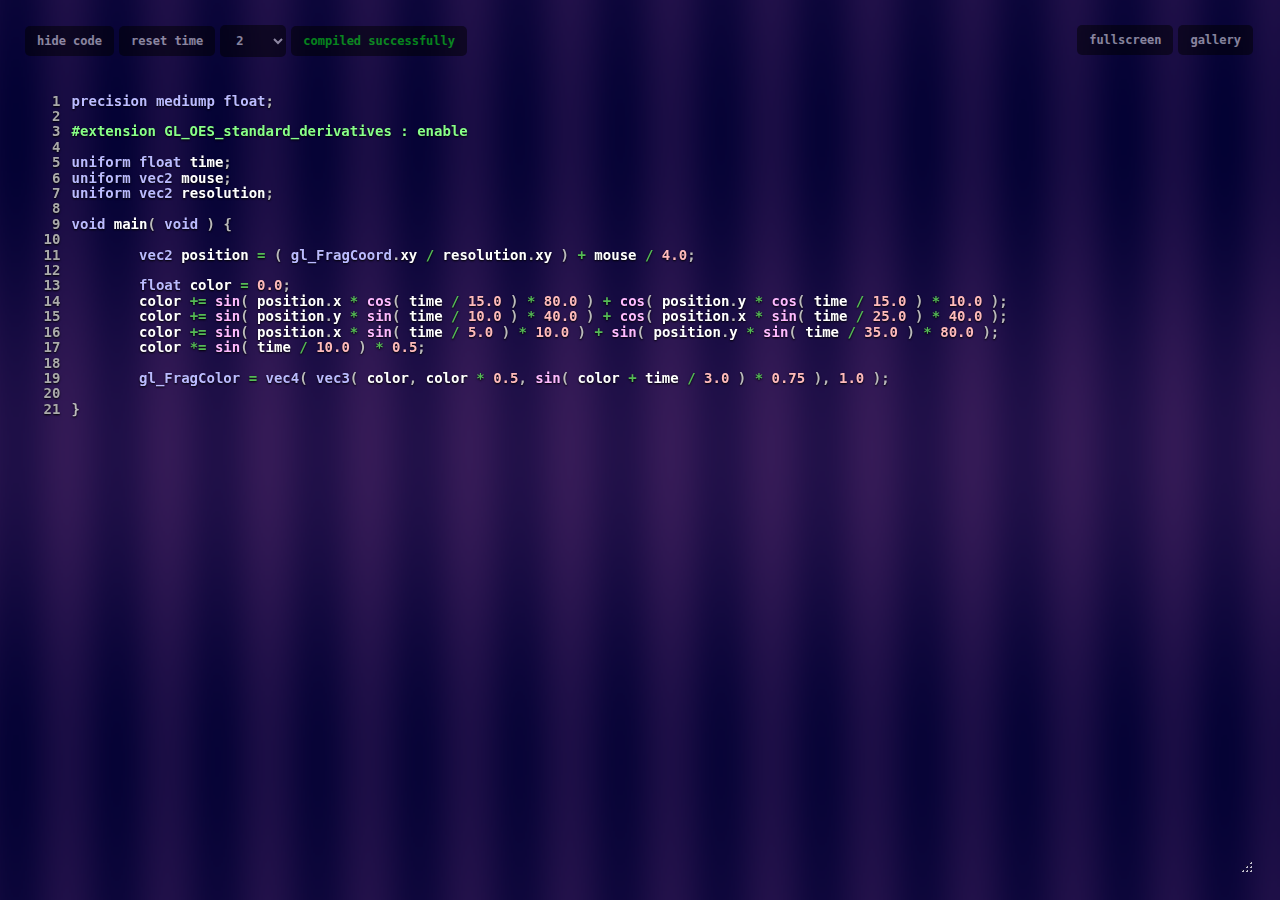
<file: static/index.html>
<!DOCTYPE html>
<html lang="en">
  <head>
    <title>GLSL Sandbox</title>
    <meta charset="utf-8" />
    <meta http-equiv="X-UA-Compatible" content="IE=Edge,chrome=1" />
    <style>
      body {
        background-color: #000000;
        margin: 0;
        padding: 0;
        overflow: hidden;
      }

      button,
      select,
      a,
      a:visited {
        padding: 8px 12px 8px 12px;

        border: none;
        border-radius: 5px;
        margin-right: 5px;

        color: #ffffff;
        background-color: #000000;
        opacity: 0.5;

        font-family: Monospace;
        font-size: 12px;
        font-weight: bold;

        cursor: pointer;
        text-decoration: none;
      }

      button:hover,
      select:hover,
      a:hover {
        opacity: 1;
        box-shadow: 0 0 4px #fff;
      }

      option {
        color: #ffffff;
        background-color: #000000;
      }
    </style>
  </head>
  <body>
    <link rel="stylesheet" href="css/codemirror.css" />
    <link rel="stylesheet" href="css/default.css" />

    <script src="js/lzma.js"></script>
    <script src="js/jquery.js"></script>
    <script src="js/helpers.js"></script>
    <script src="js/codemirror.js"></script>
    <script src="js/glsl.js"></script>

    <script id="example" type="x-shader/x-fragment">
      #extension GL_OES_standard_derivatives : enable

      precision mediump float;

      uniform float time;
      uniform vec2 mouse;
      uniform vec2 resolution;

      void main( void ) {

      	vec2 position = ( gl_FragCoord.xy / resolution.xy ) + mouse / 4.0;

      	float color = 0.0;
      	color += sin( position.x * cos( time / 15.0 ) * 80.0 ) + cos( position.y * cos( time / 15.0 ) * 10.0 );
      	color += sin( position.y * sin( time / 10.0 ) * 40.0 ) + cos( position.x * sin( time / 25.0 ) * 40.0 );
      	color += sin( position.x * sin( time / 5.0 ) * 10.0 ) + sin( position.y * sin( time / 35.0 ) * 80.0 );
      	color *= sin( time / 10.0 ) * 0.5;

      	gl_FragColor = vec4( vec3( color, color * 0.5, sin( color + time / 3.0 ) * 0.75 ), 1.0 );

      }
    </script>

    <script id="fragmentShader" type="x-shader/x-fragment">

      precision mediump float;

      uniform vec2 resolution;
      uniform sampler2D texture;

      void main() {

      	vec2 uv = gl_FragCoord.xy / resolution.xy;
      	gl_FragColor = texture2D( texture, uv );

      }
    </script>

    <script id="vertexShader" type="x-shader/x-vertex">

      attribute vec3 position;

      void main() {

      	gl_Position = vec4( position, 1.0 );

      }
    </script>

    <script id="surfaceVertexShader" type="x-shader/x-vertex">

      attribute vec3 position;
      attribute vec2 surfacePosAttrib;
      varying vec2 surfacePosition;

      void main() {

      	surfacePosition = surfacePosAttrib;
      	gl_Position = vec4( position, 1.0 );

      }
    </script>

    <script>
      initialize_helper();

      var compressor = initialize_compressor();

      if (!window.requestAnimationFrame) {
        window.requestAnimationFrame = (function () {
          return (
            window.webkitRequestAnimationFrame ||
            window.mozRequestAnimationFrame ||
            window.oRequestAnimationFrame ||
            window.msRequestAnimationFrame ||
            function (callback, element) {
              window.setTimeout(callback, 1000 / 60);
            }
          );
        })();
      }

      // Get older browsers safely through init code, so users can read the
      // message about how to download newer browsers.
      if (!Date.now) {
        Date.now = function () {
          return +new Date();
        };
      }

      // Greetings to Iq/RGBA! ;)

      var quality = 2,
        quality_levels = [0.5, 1, 2, 4, 8];
      var toolbar,
        compileButton,
        fullscreenButton,
        compileTimer,
        errorLines = [];
      var code,
        canvas,
        gl,
        buffer,
        currentProgram,
        vertexPosition,
        screenVertexPosition,
        panButton,
        parameters = {
          startTime: Date.now(),
          time: 0,
          mouseX: 0.5,
          mouseY: 0.5,
          screenWidth: 0,
          screenHeight: 0,
        },
        surface = {
          centerX: 0,
          centerY: 0,
          width: 1,
          height: 1,
          isPanning: false,
          isZooming: false,
          lastX: 0,
          lastY: 0,
        },
        frontTarget,
        backTarget,
        screenProgram,
        getWebGL,
        resizer = {},
        compileOnChangeCode = true;

      init();
      if (gl) {
        animate();
      }

      function init() {
        if (!document.addEventListener) {
          document.location = "http://get.webgl.org/";
          return;
        }

        canvas = document.createElement("canvas");
        canvas.style.display = "block";
        document.body.appendChild(canvas);

        //

        //

        toolbar = document.createElement("div");
        toolbar.style.position = "absolute";
        toolbar.style.top = "25px";
        toolbar.style.left = "25px";
        document.body.appendChild(toolbar);

        var rightside = document.createElement("div");
        rightside.style.cssFloat = "right";
        toolbar.appendChild(rightside);

        panButton = document.createElement("button");
        panButton.textContent = "pan/zoom";
        panButton.style.cursor = "move";
        panButton.style.display = "none";
        panButton.title =
          "Pan: left-drag, Zoom: right-drag. Use 'hide code' for a large pan/zoom area.";
        rightside.appendChild(panButton);

        fullscreenButton = document.createElement("button");
        fullscreenButton.textContent = "fullscreen";
        fullscreenButton.title = "Press F11 to enter or leave fullscreen mode";
        fullscreenButton.addEventListener(
          "click",
          function (event) {
            if (document.body.requestFullScreen) {
              document.body.requestFullScreen();
            } else if (document.body.mozRequestFullScreen) {
              document.body.mozRequestFullScreen();
            } else if (document.body.webkitRequestFullScreen) {
              document.body.webkitRequestFullScreen(
                Element.ALLOW_KEYBOARD_INPUT
              );
            }
          },
          false
        );

        rightside.appendChild(fullscreenButton);

        var button = document.createElement("a");
        button.textContent = "gallery";
        button.href = "/";
        rightside.appendChild(button);

        var button = document.createElement("button");
        button.textContent = "hide code";
        button.addEventListener(
          "click",
          function (event) {
            if (isCodeVisible()) {
              button.textContent = "show code";
              code.getWrapperElement().style.display = "none";
              compileButton.style.visibility = "hidden";
              set_save_button("hidden");
              set_parent_button("hidden");
              stopHideUI();
            } else {
              button.textContent = "hide code";
              code.getWrapperElement().style.display = "";
              compileButton.style.visibility = "visible";
              set_save_button("visible");
              set_parent_button("visible");
            }
          },
          false
        );
        toolbar.appendChild(button);

        var resetButton = document.createElement("button");
        resetButton.textContent = "reset time";
        resetButton.addEventListener(
          "click",
          function (event) {
            parameters.startTime = Date.now();
          },
          false
        );
        toolbar.appendChild(resetButton);

        var select = document.createElement("select");

        for (var i = 0; i < quality_levels.length; i++) {
          var option = document.createElement("option");
          option.textContent = quality_levels[i];
          if (quality_levels[i] == quality) option.selected = true;
          select.appendChild(option);
        }

        select.addEventListener(
          "change",
          function (event) {
            quality = quality_levels[event.target.selectedIndex];
            onWindowResize();
          },
          false
        );

        toolbar.appendChild(select);

        compileButton = document.createElement("button");
        compileButton.textContent = "compile";
        compileButton.addEventListener(
          "click",
          function (event) {
            compile();
          },
          false
        );
        toolbar.appendChild(compileButton);

        // from helper.js
        add_server_buttons();

        // Initialise WebGL

        try {
          gl = canvas.getContext("experimental-webgl", {
            preserveDrawingBuffer: true,
          });
        } catch (error) {}

        if (!gl) {
          alert("WebGL not supported, but code will be shown.");
        } else {
          // enable dFdx, dFdy, fwidth
          gl.getExtension("OES_standard_derivatives");

          // Create vertex buffer (2 triangles)

          buffer = gl.createBuffer();
          gl.bindBuffer(gl.ARRAY_BUFFER, buffer);
          gl.bufferData(
            gl.ARRAY_BUFFER,
            new Float32Array([
              -1.0, -1.0, 1.0, -1.0, -1.0, 1.0, 1.0, -1.0, 1.0, 1.0, -1.0, 1.0,
            ]),
            gl.STATIC_DRAW
          );

          // Create surface buffer (coordinates at screen corners)

          surface.buffer = gl.createBuffer();
        }

        // initialize code editor
        code = CodeMirror(document.body, {
          lineNumbers: true,
          matchBrackets: true,
          indentWithTabs: true,
          tabSize: 8,
          indentUnit: 8,
          mode: "text/x-glsl",
          onChange: function () {
            if (compileOnChangeCode) {
              clearTimeout(compileTimer);
              compileTimer = setTimeout(compile, 500);
            }
          },
        });
        code.getWrapperElement().style.display = "";

        resizer.offsetMouseX = 0;
        resizer.offsetMouseY = 0;
        resizer.isResizing = false;
        resizer.currentWidth = 100;
        resizer.currentHeight = 100;
        resizer.minWidth = 100;
        resizer.minHeight = 100;
        resizer.maxWidth = 100;
        resizer.maxHeight = 100;
        resizer.element = document.createElement("div");
        resizer.element.className = "resizer";
        code.getWrapperElement().appendChild(resizer.element);

        resizer.element.addEventListener(
          "mousedown",
          function (event) {
            if (event.button !== 2) {
              resizer.offsetMouseX = event.clientX - resizer.currentWidth;
              resizer.offsetMouseY = event.clientY - resizer.currentHeight;
              resizer.isResizing = true;
              event.preventDefault();
            }
          },
          false
        );

        if (gl) {
          var surfaceMouseDown = function (event) {
            if (event.shiftKey) {
              resetSurface();
            }

            if (event.button === 0) {
              surface.isPanning = true;
              document.body.style.cursor = "move";
            } else {
              surface.isZooming = true;
              document.body.style.cursor = "se-resize";
              panButton.style.cursor = "se-resize";
            }

            surface.lastX = event.clientX;
            surface.lastY = event.clientY;
            event.preventDefault();
          };

          var noContextMenu = function (event) {
            event.preventDefault();
          };

          canvas.addEventListener("mousedown", surfaceMouseDown, false);
          panButton.addEventListener("mousedown", surfaceMouseDown, false);

          canvas.addEventListener("contextmenu", noContextMenu, false);
          panButton.addEventListener("contextmenu", noContextMenu, false);
        }

        var clientXLast, clientYLast;

        document.addEventListener(
          "mousemove",
          function (event) {
            var clientX = event.clientX;
            var clientY = event.clientY;

            if (clientXLast == clientX && clientYLast == clientY) return;

            clientXLast = clientX;
            clientYLast = clientY;

            stopHideUI();

            var codeElement, dx, dy;

            parameters.mouseX = clientX / window.innerWidth;
            parameters.mouseY = 1 - clientY / window.innerHeight;

            if (resizer.isResizing) {
              resizer.currentWidth = Math.max(
                Math.min(clientX - resizer.offsetMouseX, resizer.maxWidth),
                resizer.minWidth
              );
              resizer.currentHeight = Math.max(
                Math.min(clientY - resizer.offsetMouseY, resizer.maxHeight),
                resizer.minWidth
              );
              codeElement = code.getWrapperElement();
              codeElement.style.width = resizer.currentWidth + "px";
              codeElement.style.height = resizer.currentHeight + "px";
              code.refresh();
              event.preventDefault();
            } else if (surface.isPanning) {
              dx = clientX - surface.lastX;
              dy = clientY - surface.lastY;
              surface.centerX -= (dx * surface.width) / window.innerWidth;
              surface.centerY += (dy * surface.height) / window.innerHeight;
              surface.lastX = clientX;
              surface.lastY = clientY;
              computeSurfaceCorners();
              event.preventDefault();
            } else if (surface.isZooming) {
              dx = clientX - surface.lastX;
              dy = clientY - surface.lastY;
              surface.height *= Math.pow(0.997, dx + dy);
              surface.lastX = clientX;
              surface.lastY = clientY;
              computeSurfaceCorners();
              event.preventDefault();
            }
          },
          false
        );

        function settleDown(event) {
          resizer.isResizing = surface.isPanning = surface.isZooming = false;
          document.body.style.cursor = "default";
          panButton.style.cursor = "move";
        }

        function mouseLeave(event) {
          settleDown(event);

          if (!isCodeVisible()) startHideUITimer();
        }

        document.addEventListener("mouseup", settleDown, false);
        document.addEventListener("mouseleave", mouseLeave, false);

        onWindowResize();
        window.addEventListener("resize", onWindowResize, false);
        load_url_code();

        compileScreenProgram();
      }

      function isCodeVisible() {
        return code && code.getWrapperElement().style.display !== "none";
      }

      var hideUITimer;
      var isUIHidden = false;

      function startHideUITimer() {
        stopHideUITimer();
        if (!isUIHidden && !isCodeVisible())
          hideUITimer = window.setTimeout(onHideUITimer, 1000 * 5);

        function onHideUITimer() {
          stopHideUITimer();
          if (!isUIHidden && !isCodeVisible()) {
            isUIHidden = true;
            toolbar.style.display = "none";
            document.body.style.cursor = "none";
          }
        }

        function stopHideUITimer() {
          if (hideUITimer) {
            window.clearTimeout(hideUITimer);
            hideUITimer = 0;
          }
        }
      }

      function stopHideUI() {
        if (isUIHidden) {
          isUIHidden = false;
          toolbar.style.display = "";
          document.body.style.cursor = "";
        }
        startHideUITimer();
      }

      function computeSurfaceCorners() {
        if (gl) {
          surface.width =
            (surface.height * parameters.screenWidth) / parameters.screenHeight;

          var halfWidth = surface.width * 0.5,
            halfHeight = surface.height * 0.5;

          gl.bindBuffer(gl.ARRAY_BUFFER, surface.buffer);
          gl.bufferData(
            gl.ARRAY_BUFFER,
            new Float32Array([
              surface.centerX - halfWidth,
              surface.centerY - halfHeight,
              surface.centerX + halfWidth,
              surface.centerY - halfHeight,
              surface.centerX - halfWidth,
              surface.centerY + halfHeight,
              surface.centerX + halfWidth,
              surface.centerY - halfHeight,
              surface.centerX + halfWidth,
              surface.centerY + halfHeight,
              surface.centerX - halfWidth,
              surface.centerY + halfHeight,
            ]),
            gl.STATIC_DRAW
          );
        }
      }

      function resetSurface() {
        surface.centerX = surface.centerY = 0;
        surface.height = 1;
        computeSurfaceCorners();
      }

      function compile() {
        if (!gl) {
          if (!getWebGL) {
            getWebGL = true;
            compileButton.addEventListener(
              "click",
              function (event) {
                document.location = "http://get.webgl.org/";
              },
              false
            );
            compileButton.title = "http://get.webgl.org/";
            compileButton.style.color = "#ff0000";
            compileButton.textContent = "WebGL not supported!";
            set_save_button("hidden");
          }
          return;
        }

        var program = gl.createProgram();
        var fragment = code.getValue();
        var vertex = document.getElementById("surfaceVertexShader").textContent;

        var vs = createShader(vertex, gl.VERTEX_SHADER);
        var fs = createShader(fragment, gl.FRAGMENT_SHADER);

        if (vs == null || fs == null) return null;

        gl.attachShader(program, vs);
        gl.attachShader(program, fs);

        gl.deleteShader(vs);
        gl.deleteShader(fs);

        gl.linkProgram(program);

        if (!gl.getProgramParameter(program, gl.LINK_STATUS)) {
          var error = gl.getProgramInfoLog(program);

          compileButton.title = error;
          console.error(error);

          console.error(
            "VALIDATE_STATUS: " +
              gl.getProgramParameter(program, gl.VALIDATE_STATUS),
            "ERROR: " + gl.getError()
          );
          compileButton.style.color = "#ff0000";
          compileButton.textContent = "compiled with errors";

          set_save_button("hidden");

          return;
        }

        if (currentProgram) {
          gl.deleteProgram(currentProgram);
          setURL(fragment);
        }

        currentProgram = program;

        compileButton.style.color = "#00ff00";
        compileButton.textContent = "compiled successfully";

        set_save_button("visible");

        panButton.style.display =
          fragment.indexOf("varying vec2 surfacePosition;") >= 0
            ? "inline"
            : "none";

        // Cache uniforms

        cacheUniformLocation(program, "time");
        cacheUniformLocation(program, "mouse");
        cacheUniformLocation(program, "resolution");
        cacheUniformLocation(program, "backbuffer");
        cacheUniformLocation(program, "surfaceSize");

        // Load program into GPU

        gl.useProgram(currentProgram);

        // Set up buffers

        surface.positionAttribute = gl.getAttribLocation(
          currentProgram,
          "surfacePosAttrib"
        );
        gl.enableVertexAttribArray(surface.positionAttribute);

        vertexPosition = gl.getAttribLocation(currentProgram, "position");
        gl.enableVertexAttribArray(vertexPosition);
      }

      function compileScreenProgram() {
        if (!gl) {
          return;
        }

        var program = gl.createProgram();
        var fragment = document.getElementById("fragmentShader").textContent;
        var vertex = document.getElementById("vertexShader").textContent;

        var vs = createShader(vertex, gl.VERTEX_SHADER);
        var fs = createShader(fragment, gl.FRAGMENT_SHADER);

        gl.attachShader(program, vs);
        gl.attachShader(program, fs);

        gl.deleteShader(vs);
        gl.deleteShader(fs);

        gl.linkProgram(program);

        if (!gl.getProgramParameter(program, gl.LINK_STATUS)) {
          console.error(
            "VALIDATE_STATUS: " +
              gl.getProgramParameter(program, gl.VALIDATE_STATUS),
            "ERROR: " + gl.getError()
          );

          return;
        }

        screenProgram = program;

        gl.useProgram(screenProgram);

        cacheUniformLocation(program, "resolution");
        cacheUniformLocation(program, "texture");

        screenVertexPosition = gl.getAttribLocation(screenProgram, "position");
        gl.enableVertexAttribArray(screenVertexPosition);
      }

      function cacheUniformLocation(program, label) {
        if (program.uniformsCache === undefined) {
          program.uniformsCache = {};
        }

        program.uniformsCache[label] = gl.getUniformLocation(program, label);
      }

      //

      function createTarget(width, height) {
        var target = {};

        target.framebuffer = gl.createFramebuffer();
        target.renderbuffer = gl.createRenderbuffer();
        target.texture = gl.createTexture();

        // set up framebuffer

        gl.bindTexture(gl.TEXTURE_2D, target.texture);
        gl.texImage2D(
          gl.TEXTURE_2D,
          0,
          gl.RGBA,
          width,
          height,
          0,
          gl.RGBA,
          gl.UNSIGNED_BYTE,
          null
        );

        gl.texParameteri(gl.TEXTURE_2D, gl.TEXTURE_WRAP_S, gl.CLAMP_TO_EDGE);
        gl.texParameteri(gl.TEXTURE_2D, gl.TEXTURE_WRAP_T, gl.CLAMP_TO_EDGE);

        gl.texParameteri(gl.TEXTURE_2D, gl.TEXTURE_MAG_FILTER, gl.NEAREST);
        gl.texParameteri(gl.TEXTURE_2D, gl.TEXTURE_MIN_FILTER, gl.NEAREST);

        gl.bindFramebuffer(gl.FRAMEBUFFER, target.framebuffer);
        gl.framebufferTexture2D(
          gl.FRAMEBUFFER,
          gl.COLOR_ATTACHMENT0,
          gl.TEXTURE_2D,
          target.texture,
          0
        );

        // set up renderbuffer

        gl.bindRenderbuffer(gl.RENDERBUFFER, target.renderbuffer);

        gl.renderbufferStorage(
          gl.RENDERBUFFER,
          gl.DEPTH_COMPONENT16,
          width,
          height
        );
        gl.framebufferRenderbuffer(
          gl.FRAMEBUFFER,
          gl.DEPTH_ATTACHMENT,
          gl.RENDERBUFFER,
          target.renderbuffer
        );

        // clean up

        gl.bindTexture(gl.TEXTURE_2D, null);
        gl.bindRenderbuffer(gl.RENDERBUFFER, null);
        gl.bindFramebuffer(gl.FRAMEBUFFER, null);

        return target;
      }

      function createRenderTargets() {
        frontTarget = createTarget(
          parameters.screenWidth,
          parameters.screenHeight
        );
        backTarget = createTarget(
          parameters.screenWidth,
          parameters.screenHeight
        );
      }

      //

      var dummyFunction = function () {};

      //

      function htmlEncode(str) {
        return String(str)
          .replace(/&/g, "&amp;")
          .replace(/"/g, "&quot;")
          .replace(/'/g, "&#39;")
          .replace(/</g, "&lt;")
          .replace(/>/g, "&gt;");
      }

      //

      function createShader(src, type) {
        var shader = gl.createShader(type);
        var line,
          lineNum,
          lineError,
          index = 0,
          indexEnd;

        while (errorLines.length > 0) {
          line = errorLines.pop();
          code.setLineClass(line, null);
          code.clearMarker(line);
        }

        gl.shaderSource(shader, src);
        gl.compileShader(shader);

        compileButton.title = "";

        if (!gl.getShaderParameter(shader, gl.COMPILE_STATUS)) {
          var error = gl.getShaderInfoLog(shader);

          // Remove trailing linefeed, for FireFox's benefit.
          while (error.length > 1 && error.charCodeAt(error.length - 1) < 32) {
            error = error.substring(0, error.length - 1);
          }

          compileButton.title = error;
          console.error(error);

          compileButton.style.color = "#ff0000";
          compileButton.textContent = "compiled with errors";

          set_save_button("hidden");

          while (index >= 0) {
            index = error.indexOf("ERROR: 0:", index);
            if (index < 0) {
              break;
            }
            index += 9;
            indexEnd = error.indexOf(":", index);
            if (indexEnd > index) {
              lineNum = parseInt(error.substring(index, indexEnd));
              if (!isNaN(lineNum) && lineNum > 0) {
                index = indexEnd + 1;
                indexEnd = error.indexOf("ERROR: 0:", index);
                lineError = htmlEncode(
                  indexEnd > index
                    ? error.substring(index, indexEnd)
                    : error.substring(index)
                );
                line = code.setMarker(
                  lineNum - 1,
                  '<abbr title="' + lineError + '">' + lineNum + "</abbr>",
                  "errorMarker"
                );
                code.setLineClass(line, "errorLine");
                errorLines.push(line);
              }
            }
          }

          return null;
        }

        return shader;
      }

      //

      function onWindowResize(event) {
        var isMaxWidth =
            resizer.currentWidth === resizer.maxWidth ||
            resizer.currentWidth === resizer.minWidth,
          isMaxHeight =
            resizer.currentHeight === resizer.maxHeight ||
            resizer.currentHeight === resizer.minHeight;

        toolbar.style.width = window.innerWidth - 47 + "px";

        resizer.isResizing = false;
        resizer.maxWidth = window.innerWidth - 75;
        resizer.maxHeight = window.innerHeight - 125;
        if (isMaxWidth || resizer.currentWidth > resizer.maxWidth) {
          resizer.currentWidth = resizer.maxWidth;
        }
        if (isMaxHeight || resizer.currentHeight > resizer.maxHeight) {
          resizer.currentHeight = resizer.maxHeight;
        }
        if (resizer.currentWidth < resizer.minWidth) {
          resizer.currentWidth = resizer.minWidth;
        }
        if (resizer.currentHeight < resizer.minHeight) {
          resizer.currentHeight = resizer.minHeight;
        }

        code.getWrapperElement().style.top = "75px";
        code.getWrapperElement().style.left = "25px";
        code.getWrapperElement().style.width = resizer.currentWidth + "px";
        code.getWrapperElement().style.height = resizer.currentHeight + "px";

        canvas.width = window.innerWidth / quality;
        canvas.height = window.innerHeight / quality;

        canvas.style.width = window.innerWidth + "px";
        canvas.style.height = window.innerHeight + "px";

        parameters.screenWidth = canvas.width;
        parameters.screenHeight = canvas.height;

        computeSurfaceCorners();

        if (gl) {
          gl.viewport(0, 0, canvas.width, canvas.height);

          createRenderTargets();
        }
      }

      //

      function animate() {
        requestAnimationFrame(animate);
        render();
      }

      function render() {
        if (!currentProgram) return;

        parameters.time = Date.now() - parameters.startTime;

        // Set uniforms for custom shader

        gl.useProgram(currentProgram);

        gl.uniform1f(
          currentProgram.uniformsCache["time"],
          parameters.time / 1000
        );
        gl.uniform2f(
          currentProgram.uniformsCache["mouse"],
          parameters.mouseX,
          parameters.mouseY
        );
        gl.uniform2f(
          currentProgram.uniformsCache["resolution"],
          parameters.screenWidth,
          parameters.screenHeight
        );
        gl.uniform1i(currentProgram.uniformsCache["backbuffer"], 0);
        gl.uniform2f(
          currentProgram.uniformsCache["surfaceSize"],
          surface.width,
          surface.height
        );

        gl.bindBuffer(gl.ARRAY_BUFFER, surface.buffer);
        gl.vertexAttribPointer(
          surface.positionAttribute,
          2,
          gl.FLOAT,
          false,
          0,
          0
        );

        gl.bindBuffer(gl.ARRAY_BUFFER, buffer);
        gl.vertexAttribPointer(vertexPosition, 2, gl.FLOAT, false, 0, 0);

        gl.activeTexture(gl.TEXTURE0);
        gl.bindTexture(gl.TEXTURE_2D, backTarget.texture);

        // Render custom shader to front buffer

        gl.bindFramebuffer(gl.FRAMEBUFFER, frontTarget.framebuffer);

        gl.clear(gl.COLOR_BUFFER_BIT | gl.DEPTH_BUFFER_BIT);
        gl.drawArrays(gl.TRIANGLES, 0, 6);

        // Set uniforms for screen shader

        gl.useProgram(screenProgram);

        gl.uniform2f(
          screenProgram.uniformsCache["resolution"],
          parameters.screenWidth,
          parameters.screenHeight
        );
        gl.uniform1i(screenProgram.uniformsCache["texture"], 1);

        gl.bindBuffer(gl.ARRAY_BUFFER, buffer);
        gl.vertexAttribPointer(screenVertexPosition, 2, gl.FLOAT, false, 0, 0);

        gl.activeTexture(gl.TEXTURE1);
        gl.bindTexture(gl.TEXTURE_2D, frontTarget.texture);

        // Render front buffer to screen

        gl.bindFramebuffer(gl.FRAMEBUFFER, null);

        gl.clear(gl.COLOR_BUFFER_BIT | gl.DEPTH_BUFFER_BIT);
        gl.drawArrays(gl.TRIANGLES, 0, 6);

        // Swap buffers

        var tmp = frontTarget;
        frontTarget = backTarget;
        backTarget = tmp;
      }
    </script>
  </body>
</html>
</file>
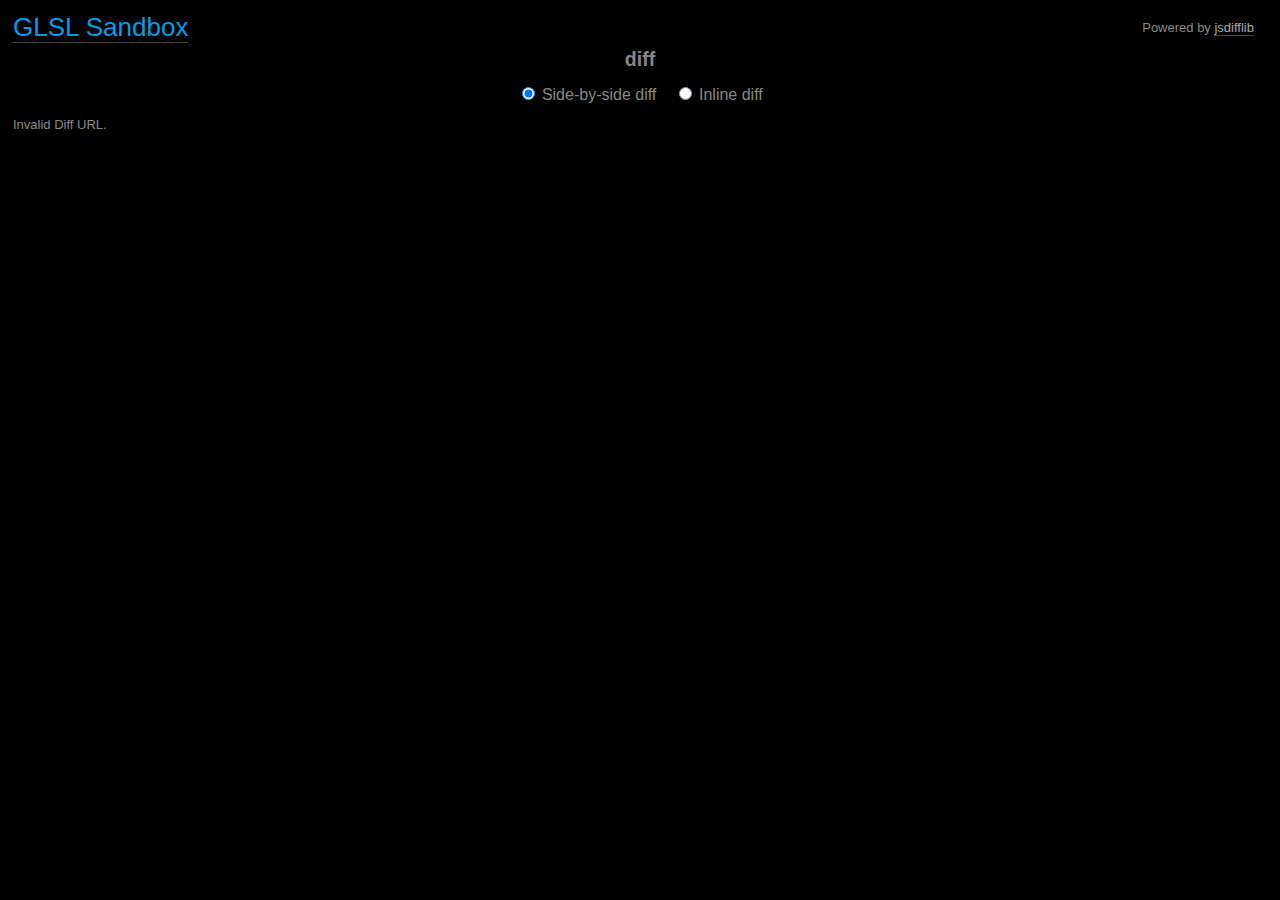
<file: server/assets/diff.html>
<!doctype html>
<html>
<head>
	<meta charset="utf-8">
	<meta http-equiv="X-UA-Compatible" content="IE=Edge,chrome=1">
	<title>GLSL Sandbox Diff</title>
	<link rel="stylesheet" type="text/css" href="css/diffview.css"/>
	<script type="text/javascript" src="js/difflib.js"></script>
	<script type="text/javascript" src="js/diffview.js"></script>
	<script type="text/javascript" src='js/jquery.js'></script>
<style type="text/css">
body {
	background-color: #000000;
	font: 13px Tahoma, Arial, Helvetica, sans-serif;
	margin: 0.5em 1em;
	color: #888;
}
h1 {
	display: block;
	float: left;
	font-weight: normal;
	margin: 0.2em 0;
}
h2 {
	margin: 0.5em 0 0.1em;
}
a, a:visited {
	color: #aaa;
	text-decoration: none;
	border-bottom: 1px solid #444;
}
h1 a, h1 a:visited {
	color: #009DE9;
}
a:focus, a:hover {
	color: #009DE9;
	border-bottom: 1px solid #009DE9;
}
label {
	cursor: pointer;
	font-size: 16px;
}
label:hover {
	color: #009DE9;
	text-decoration: underline;
}
#subtitle {
	text-align: center;
	clear: both;
}
.top {
	text-align: center;
	margin: 1em;
}
.powered {
	display: block;
	float: right;
	margin: 1em;
}
.textInput {
	display: block;
	width: 49%;
	float: left;
}
.spacer {
	margin-left: 10px;
}
#diffoutput {
	width: 100%;
	margin-top: 1em;
}
/* give jsdiffview the dark theme */
table.diff {
	white-space: pre-wrap;
	border:1px solid #334;
}
table.diff tbody th {
	background: #223;
	border:1px solid #334;
}
table.diff thead {
	background: #111;
	border-bottom:1px solid #334;
}
table.diff .empty {
	background-color:#222;
}
table.diff .replace {
	background-color:#431;
	color: #FD8;
}
table.diff .delete {
	background-color:#411;
	color: #f88;
}
table.diff .skip {
	background-color:#111;
	border:1px solid #555;
	border-right:1px solid #334;
}
table.diff .insert {
	background-color:#141;
	color: #0f0;
}
table.diff th.author {
	border-top:1px solid #334;
	background:#111;
}
</style>

<script type="text/javascript">
var leftSide = { id: '', code: '', name: '', parent: null, loaded: false },
	rightSide = { id: '', code: '', name: '', parent: null, loaded: false },
	viewTypes = { sideBySide: 0, viewInline: 1 };

function showDiff(viewType) {
	var leftText = difflib.stringAsLines(leftSide.code);
	var rightText = difflib.stringAsLines(rightSide.code);
	var sm = new difflib.SequenceMatcher(leftText, rightText);
	var opcodes = sm.get_opcodes();
	var diffoutputdiv = document.getElementById("diffoutput");
	diffoutputdiv.innerHTML = "";
	diffoutputdiv.appendChild(diffview.buildView({
		baseTextLines: leftText,
		newTextLines: rightText,
		opcodes: opcodes,
		baseTextName: leftSide.name,
		newTextName: rightSide.name,
		contextSize: null,
		viewType: viewType
	}));
}

function computeNames() {
	if (!leftSide.loaded) {
		leftSide.name = 'Not loaded';
	} else if (rightSide.parent === leftSide.id) {
		leftSide.name = 'parent effect ' + leftSide.id;
	} else {
		leftSide.name = 'effect ' + leftSide.id;
	}

	if (!rightSide.loaded) {
		rightSide.name = 'Not loaded';
	} else if (leftSide.parent === rightSide.id) {
		rightSide.name = 'parent effect ' + rightSide.id;
	} else {
		rightSide.name = 'effect ' + rightSide.id;
	}
	
	document.getElementById('subtitle').innerHTML = 'diff ' +
		'<a href="e#' + leftSide.id + '">' + leftSide.name + '</a> vs. ' +
		'<a href="e#' + rightSide.id + '">' + rightSide.name + '</a>';
}

function load_code(side) {
	$.getJSON('item/'+side.id, function(result) {
		side.code = result.code;
		if (result.parent) {
			side.parent = result.parent.substring(3);
		} else {
			side.parent = null;
		}
		side.loaded = true;
		if (leftSide.loaded && rightSide.loaded) {
			computeNames();
			showDiff(viewTypes.sideBySide);
		}
	}).error(function (jqXHR, textStatus, errorThrown) {
		alert(textStatus);
	});
}

function onHashChange() {
	// hash format: #a-vs-b
	var hash = window.location.hash,
		pos = hash.indexOf('-vs-'),
		newLeftID = null,
		newRightID = null;

	document.getElementById('subtitle').innerHTML = 'diff';

	if ((pos < 2) || ((hash.length - pos) < 5)) {
		leftSide.loaded = rightSide.loaded = false;
		leftSide.name = rightSide.name = 'invalid';
		leftSide.code = rightSide.code = 'invalid';
		leftSide.parent = rightSide.parent = null;
		document.getElementById("diffoutput").innerHTML = "Invalid Diff URL.";
	} else {
		newLeftID = hash.substring(1, pos);
		newRightID = hash.substring(pos + 4);
		if (newLeftID !== leftSide.id) {
			leftSide.id = newLeftID;
			leftSide.name = 'Loading...';
			leftSide.code = '';
			leftSide.parent = null;
			leftSide.loaded = false;
		}
		if (newRightID !== rightSide.id) {
			rightSide.id = newRightID;
			rightSide.name = 'Loading...';
			rightSide.code = '';
			rightSide.parent = null;
			rightSide.loaded = false;
		}
		if (!(leftSide.loaded && rightSide.loaded)) {
			document.getElementById("diffoutput").innerHTML = "Loading...";
			if (!leftSide.loaded) {
				load_code(leftSide);
			}
			if (!rightSide.loaded) {
				load_code(rightSide);
			}
		}
	}
}

// on DOM ready
$(function () {
	window.onhashchange = function () { onHashChange(); };
	onHashChange();
});

</script>
</head>
<body>
	<h1><a href="/">GLSL Sandbox</a></h1>
	<div class="powered">Powered by <a href="https://github.com/cemerick/jsdifflib">jsdifflib</a></div>
	<h2 id="subtitle">diff</h2>
	<div class="top">
		<input type="radio" name="_viewtype" checked="checked" id="sidebyside" onclick="showDiff(0);" />
		<label for="sidebyside">Side-by-side diff</label>
		&nbsp; &nbsp;
		<input type="radio" name="_viewtype" id="inline" onclick="showDiff(1);" />
		<label for="inline">Inline diff</label>
	</div>
	<div id="diffoutput">Loading...</div>
</body>
</html>
</file>
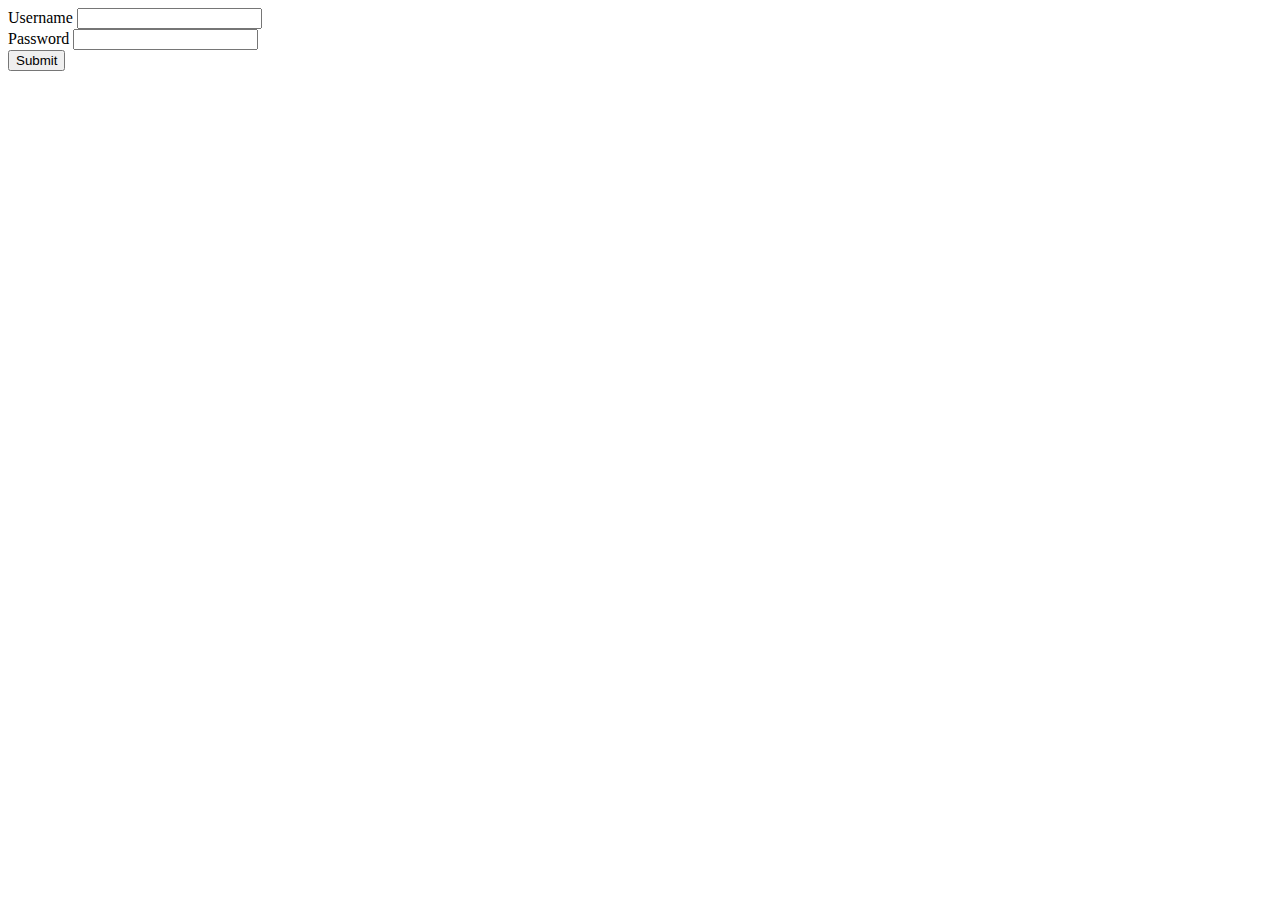
<file: server/assets/login.html>
<!DOCTYPE html>
<html lang="en">
<body>
    <form action="/login" method="POST">
        <label for="name">Username</label>
        <input type="text" id="name" name="name"/><br/>
        <label for="password">Password</label>
        <input type="password" id="password" name="password"/><br/>
        <input type="submit" value="Submit"/>
    </form>
</body>
</html>
</file>
<file: static/css/codemirror.css>
.CodeMirror {
  color: white;
  text-shadow: rgba(0, 0, 0, 1) 0px 1px 2px;
  background-color: transparent;
  position: absolute;
  left: 25px;
  top: 75px;
  padding: 12px;
  border: solid 1px transparent;
  border-radius: 5px;
  line-height: 1.1em;
  font-family: monospace;
  font-size: 14px;
  font-weight: bold;
  visibility: visible;

  /* transition between transparent and semi-transparent black on hover */
  transition: background-color 500ms;
  -webkit-transition: background-color 500ms;
  -o-transition: background-color 500ms;
  -moz-transition: background-color 500ms;
  -ms-transition: background-color 500ms;
}

.CodeMirror:hover {
  background-color: rgba(0, 0, 0, 0.5);
  border: solid 1px rgba(128, 128, 128, 0.4);
}

.CodeMirror-scroll {
  overflow: auto;
  height: 100%;
  /* This is needed to prevent an IE[67] bug where the scrolled content
     is visible outside of the scrolling box. */
  position: relative;
}

.CodeMirror-gutter {
  position: absolute;
  left: 0;
  top: 0;
  z-index: 10;
  /*  background-color: #f7f7f7; */
  /*  border-right: 1px solid black; */
  min-width: 2em;
  height: 100%;
}
.CodeMirror-gutter-text {
  color: #aaa;
  text-align: right;
  padding: 0.4em 0.4em 0.4em 0.4em;
  white-space: pre !important;
}
.CodeMirror-lines {
  padding: 0.4em;
}

.CodeMirror pre {
  -moz-border-radius: 0;
  -webkit-border-radius: 0;
  -o-border-radius: 0;
  border-radius: 0;
  border-width: 0;
  margin: 0;
  padding: 0;
  background: transparent;
  font-family: inherit;
  font-size: inherit;
  padding: 0;
  margin: 0;
  white-space: pre;
  word-wrap: normal;
}

.CodeMirror-wrap pre {
  word-wrap: break-word;
  white-space: pre-wrap;
}
.CodeMirror-wrap .CodeMirror-scroll {
  overflow-x: hidden;
}

.CodeMirror textarea {
  font-family: inherit !important;
  font-size: inherit !important;
}

.CodeMirror-cursor {
  z-index: 10;
  position: absolute;
  visibility: hidden;
  border-left: 1px solid white !important;
}
.CodeMirror-focused .CodeMirror-cursor {
  visibility: visible;
}

span.CodeMirror-selected {
  background: #ccc !important;
  color: HighlightText !important;
}
.CodeMirror-focused span.CodeMirror-selected {
  background: Highlight !important;
}

.CodeMirror-matchingbracket {
  color: #0f0 !important;
}
.CodeMirror-nonmatchingbracket {
  color: #f22 !important;
}

.CodeMirror pre.errorMarker {
  color: #f00;
  font-weight: bold;
  background: rgba(200, 100, 0, 0.5);
  border-radius: 3px;
}
.CodeMirror:hover pre.errorLine {
  background: rgba(200, 50, 0, 0.2);
}

.CodeMirror .resizer {
  display: block;
  position: absolute;
  bottom: 3px;
  right: 3px;
  width: 11px;
  height: 11px;
  background-image: url("resizer.png");
  background-repeat: no-repeat;
  cursor: se-resize;
}
</file>
<file: static/css/default.css>
.cm-s-default span.cm-keyword {
  color: #bbf;
}
.cm-s-default span.cm-number {
  color: #fbb;
}
.cm-s-default span.cm-def {
  color: #55f;
}
.cm-s-default span.cm-comment {
  color: #8ff;
}
.cm-s-default span.cm-operator {
  color: #5b5;
}
.cm-s-default span.cm-meta {
  color: #8f8;
}
.cm-s-default span.cm-qualifier {
  color: #888;
}
.cm-s-default span.cm-builtin {
  color: #fbf;
}
.cm-s-default span.cm-bracket {
  color: #bbb;
}
</file>
<file: server/assets/css/diffview.css>
/***
This is part of jsdifflib v1.0. <https://github.com/cemerick/jsdifflib>

Copyright (c) 2007, Snowtide Informatics Systems, Inc.
All rights reserved.

Redistribution and use in source and binary forms, with or without modification,
are permitted provided that the following conditions are met:

	* Redistributions of source code must retain the above copyright notice, this
		list of conditions and the following disclaimer.
	* Redistributions in binary form must reproduce the above copyright notice,
		this list of conditions and the following disclaimer in the documentation
		and/or other materials provided with the distribution.
	* Neither the name of the Snowtide Informatics Systems nor the names of its
		contributors may be used to endorse or promote products derived from this
		software without specific prior written permission.

THIS SOFTWARE IS PROVIDED BY THE COPYRIGHT HOLDERS AND CONTRIBUTORS "AS IS" AND ANY
EXPRESS OR IMPLIED WARRANTIES, INCLUDING, BUT NOT LIMITED TO, THE IMPLIED WARRANTIES
OF MERCHANTABILITY AND FITNESS FOR A PARTICULAR PURPOSE ARE DISCLAIMED. IN NO EVENT
SHALL THE COPYRIGHT OWNER OR CONTRIBUTORS BE LIABLE FOR ANY DIRECT, INDIRECT,
INCIDENTAL, SPECIAL, EXEMPLARY, OR CONSEQUENTIAL DAMAGES (INCLUDING, BUT NOT LIMITED
TO, PROCUREMENT OF SUBSTITUTE GOODS OR SERVICES; LOSS OF USE, DATA, OR PROFITS; OR
BUSINESS INTERRUPTION) HOWEVER CAUSED AND ON ANY THEORY OF LIABILITY, WHETHER IN
CONTRACT, STRICT LIABILITY, OR TORT (INCLUDING NEGLIGENCE OR OTHERWISE) ARISING IN
ANY WAY OUT OF THE USE OF THIS SOFTWARE, EVEN IF ADVISED OF THE POSSIBILITY OF SUCH
DAMAGE.
***/
/* Author: Chas Emerick <cemerick@snowtide.com> */
table.diff {
	border-collapse:collapse;
	border:1px solid darkgray
}
table.diff tbody { 
	font-family:Courier, monospace
}
table.diff tbody th {
	font-family:verdana,arial,'Bitstream Vera Sans',helvetica,sans-serif;
	background:#EED;
	font-size:11px;
	font-weight:normal;
	border:1px solid #BBC;
	color:#886;
	padding:.3em .5em .1em 2em;
	text-align:right;
	vertical-align:top
}
table.diff thead {
	border-bottom:1px solid #BBC;
	background:#EFEFEF;
	font-family:Verdana
}
table.diff thead th.texttitle {
	text-align:left
}
table.diff tbody td {
	padding:0px .4em;
	padding-top:.4em;
	vertical-align:top;
}
table.diff .empty {
	background-color:#DDD;
}
table.diff .replace {
	background-color:#FD8
}
table.diff .delete {
	background-color:#E99;
}
table.diff .skip {
	background-color:#EFEFEF;
	border:1px solid #AAA;
	border-right:1px solid #BBC;
}
table.diff .insert {
	background-color:#9E9
}
table.diff th.author {
	text-align:right;
	border-top:1px solid #BBC;
	background:#EFEFEF
}
</file>
